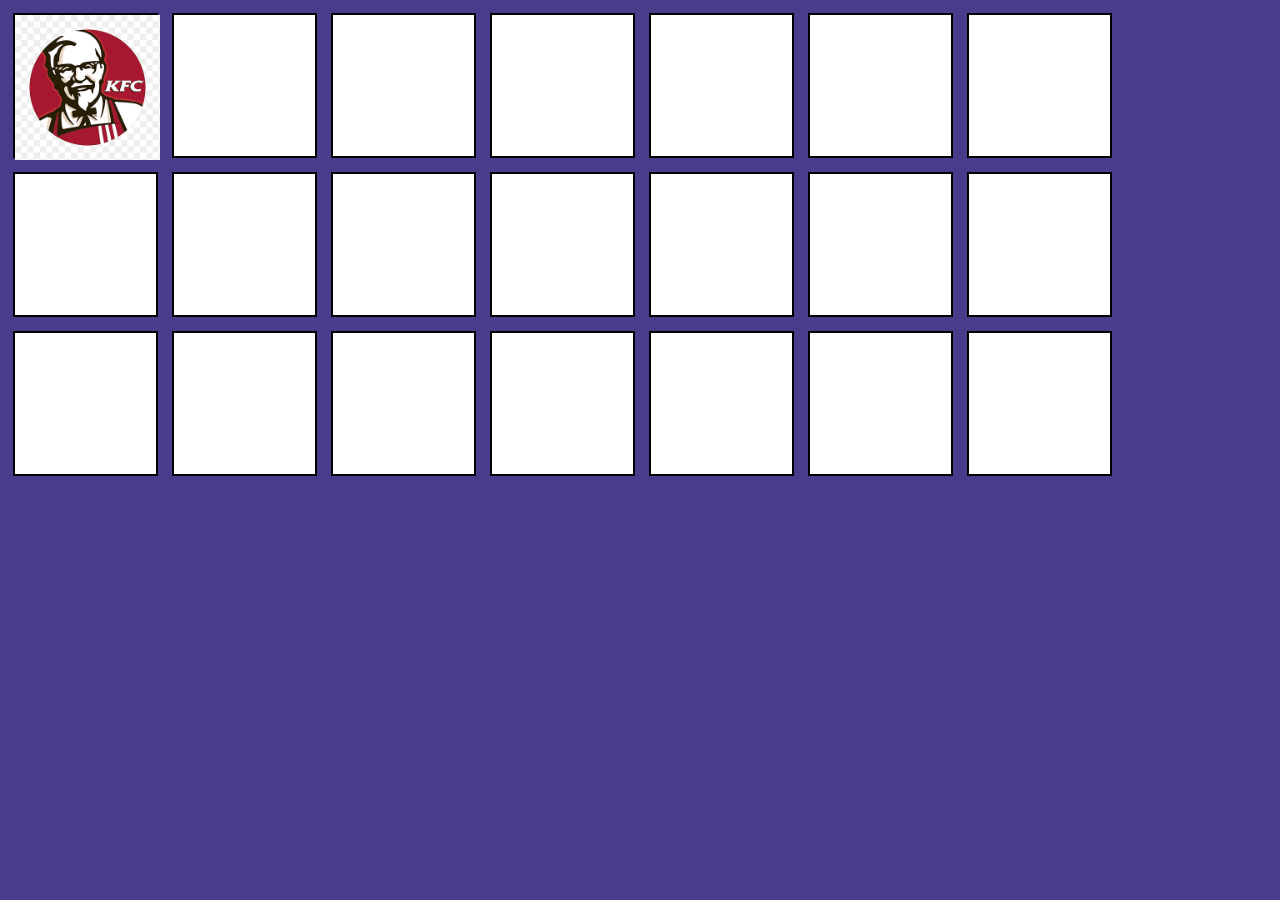
<file: index.html>
<!DOCTYPE html>
<html lang="en">
<head>
    <meta charset="UTF-8">
    <meta name="viewport" content="width=device-width, initial-scale=1.0">
    <meta http-equiv="X-UA-Compatible" content="ie=edge">
    <title>Dragable Element</title>
    <link rel="stylesheet" href="style.css">
</head>
<body>
                              
    <div class="whiteboxes">
        <div class="imageBox" draggable="true"></div>
    </div>
    <div class="whiteboxes"></div>
    <div class="whiteboxes"></div>
    <div class="whiteboxes"></div>
    
    <div class="whiteboxes"></div>
    <div class="whiteboxes"></div>
    <div class="whiteboxes"></div>
    
    <div class="whiteboxes"></div>
    <div class="whiteboxes"></div>
    <div class="whiteboxes"></div>
    
    <div class="whiteboxes"></div>
    <div class="whiteboxes"></div>
    <div class="whiteboxes"></div>
    
    <div class="whiteboxes"></div>
    <div class="whiteboxes"></div>
    
    <div class="whiteboxes"></div>
    <div class="whiteboxes"></div>
    
    <div class="whiteboxes"></div>
    <div class="whiteboxes"></div>
    
    <div class="whiteboxes"></div>
    <div class="whiteboxes"></div>
    <script src="drag.js"></script>

</body>
</html>
</file>
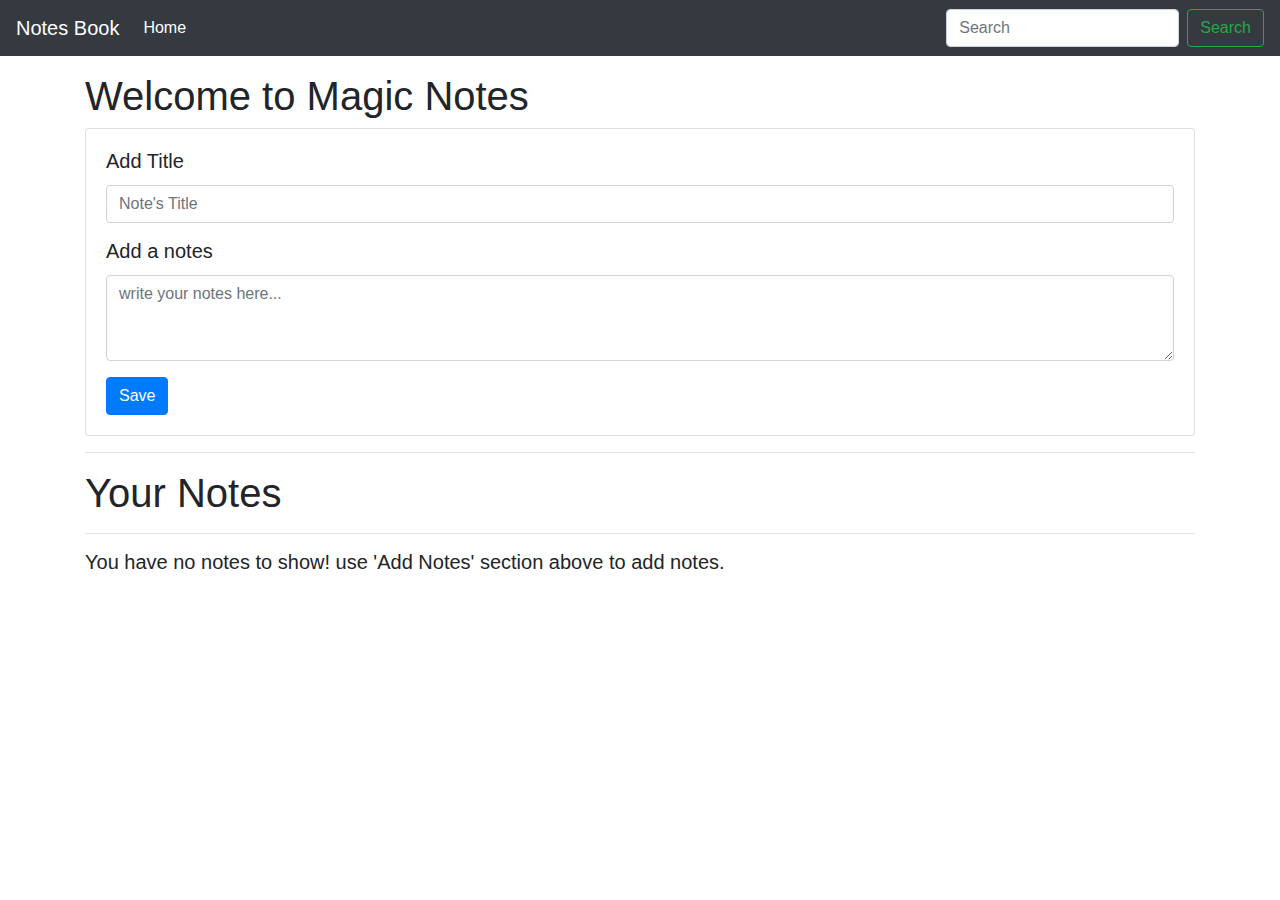
<file: newjs/index.html>
<!DOCTYPE html>
<html lang="en">
<head>
    <meta charset="UTF-8">
    <meta name="viewport" content="width=device-width, initial-scale=1.0">
    <link rel="stylesheet" href="https://stackpath.bootstrapcdn.com/bootstrap/4.5.2/css/bootstrap.min.css" integrity="sha384-JcKb8q3iqJ61gNV9KGb8thSsNjpSL0n8PARn9HuZOnIxN0hoP+VmmDGMN5t9UJ0Z" crossorigin="anonymous">
    <title>Document</title>
</head>
<body>
    <nav class="navbar navbar-expand-lg navbar-dark bg-dark">
        <a class="navbar-brand" href="#">Notes Book</a>
        <button class="navbar-toggler" type="button" data-toggle="collapse" data-target="#navbarSupportedContent" aria-controls="navbarSupportedContent" aria-expanded="false" aria-label="Toggle navigation">
          <span class="navbar-toggler-icon"></span>
        </button>
      
        <div class="collapse navbar-collapse" id="navbarSupportedContent">
          <ul class="navbar-nav mr-auto">
            <li class="nav-item active">
              <a class="nav-link" href="#">Home <span class="sr-only">(current)</span></a>
            </li>
          </ul>
          <form class="form-inline my-2 my-lg-0">
            <input class="form-control mr-sm-2" id="search" type="search" placeholder="Search" aria-label="Search">
            <button class="btn btn-outline-success my-2 my-sm-0" type="submit">Search</button>
          </form>
        </div>
      </nav>

      <div class="container my-3">
        <h1>Welcome to Magic Notes</h1>

        <div class="card">
            <div class="card-body">
              <h5 class="card-title" id="note-title">Add Title</h5>
              <div class="form-group">
                <input type="text" id="addTitle" class="form-control" placeholder="Note's Title">
              </div>
              <h5 class="card-title">Add a notes</h5>
              <div class="form-group">
                <textarea class="form-control" id="addTxt" rows="3" placeholder="write your notes here..."></textarea>
              </div>
              <button class="btn btn-primary" id="addNotes">Save</button>
            </div>
          </div>
          <hr>
          <h1>Your Notes</h1>
          <hr>

          <div class="row container-fluid" id="notes">

          </div>

        </div>

   

<script src="https://code.jquery.com/jquery-3.5.1.slim.min.js" integrity="sha384-DfXdz2htPH0lsSSs5nCTpuj/zy4C+OGpamoFVy38MVBnE+IbbVYUew+OrCXaRkfj" crossorigin="anonymous"></script>
<script src="https://cdn.jsdelivr.net/npm/popper.js@1.16.1/dist/umd/popper.min.js" integrity="sha384-9/reFTGAW83EW2RDu2S0VKaIzap3H66lZH81PoYlFhbGU+6BZp6G7niu735Sk7lN" crossorigin="anonymous"></script>
<script src="https://stackpath.bootstrapcdn.com/bootstrap/4.5.2/js/bootstrap.min.js" integrity="sha384-B4gt1jrGC7Jh4AgTPSdUtOBvfO8shuf57BaghqFfPlYxofvL8/KUEfYiJOMMV+rV" crossorigin="anonymous"></script>
<script src="index.js"></script>
</body>
</html>
</file>
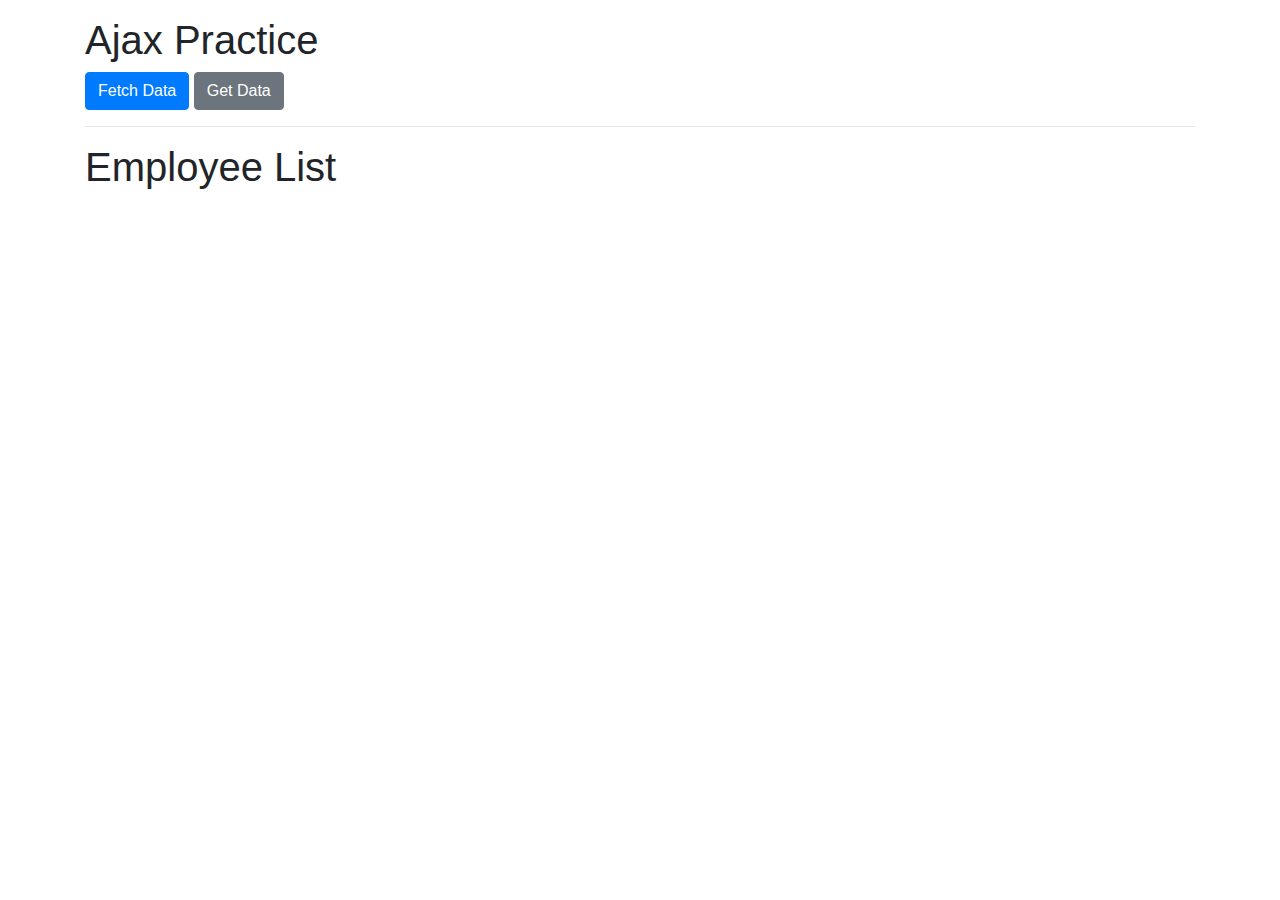
<file: Parato/index.html>
<!doctype html>
<html lang="en">
  <head>
    <!-- Required meta tags -->
    <meta charset="utf-8">
    <meta name="viewport" content="width=device-width, initial-scale=1, shrink-to-fit=no">
    <!-- Bootstrap CSS -->
    <link rel="stylesheet" href="https://stackpath.bootstrapcdn.com/bootstrap/4.5.2/css/bootstrap.min.css" integrity="sha384-JcKb8q3iqJ61gNV9KGb8thSsNjpSL0n8PARn9HuZOnIxN0hoP+VmmDGMN5t9UJ0Z" crossorigin="anonymous">
    <title>Ajax Practice</title>
  </head>
  <body>
      <div class="container my-3">
        <h1>Ajax Practice</h1>
        <button type="button" id="fetchData" class="btn btn-primary">Fetch Data</button>
        <button type="button" id="getData" class="btn btn-secondary">Get Data</button>
        <br>
        <hr>
        <h1>Employee List</h1>
        <ul id="list"></ul>
      </div>
    <!-- Optional JavaScript -->
    <!-- jQuery first, then Popper.js, then Bootstrap JS -->
    <!-- <script src="index.js"></script> -->
    <script src="pro.js"></script>
    <script src="https://code.jquery.com/jquery-3.5.1.slim.min.js" integrity="sha384-DfXdz2htPH0lsSSs5nCTpuj/zy4C+OGpamoFVy38MVBnE+IbbVYUew+OrCXaRkfj" crossorigin="anonymous"></script>
    <script src="https://cdn.jsdelivr.net/npm/popper.js@1.16.1/dist/umd/popper.min.js" integrity="sha384-9/reFTGAW83EW2RDu2S0VKaIzap3H66lZH81PoYlFhbGU+6BZp6G7niu735Sk7lN" crossorigin="anonymous"></script>
    <script src="https://stackpath.bootstrapcdn.com/bootstrap/4.5.2/js/bootstrap.min.js" integrity="sha384-B4gt1jrGC7Jh4AgTPSdUtOBvfO8shuf57BaghqFfPlYxofvL8/KUEfYiJOMMV+rV" crossorigin="anonymous"></script>
  </body>
</html>
</file>
<file: style.css>
*{
    box-sizing: border-box;
}

body{
    background-color: darkslateblue;
        
}

.imageBox{
    background-image: url('kfc.png');
    position: relative;
    height: 145px;
    width: 145px;
    cursor: pointer;
    background-size: cover;
}

.whiteboxes{
    height: 145px;
    width: 145px;
    background-color: white;
    border: 2px solid black;
    display: inline-block;
    margin: 5px;
}



.hold{
    border: 2px dashed red;
}

.hide{
    display: none;
}
</file>
